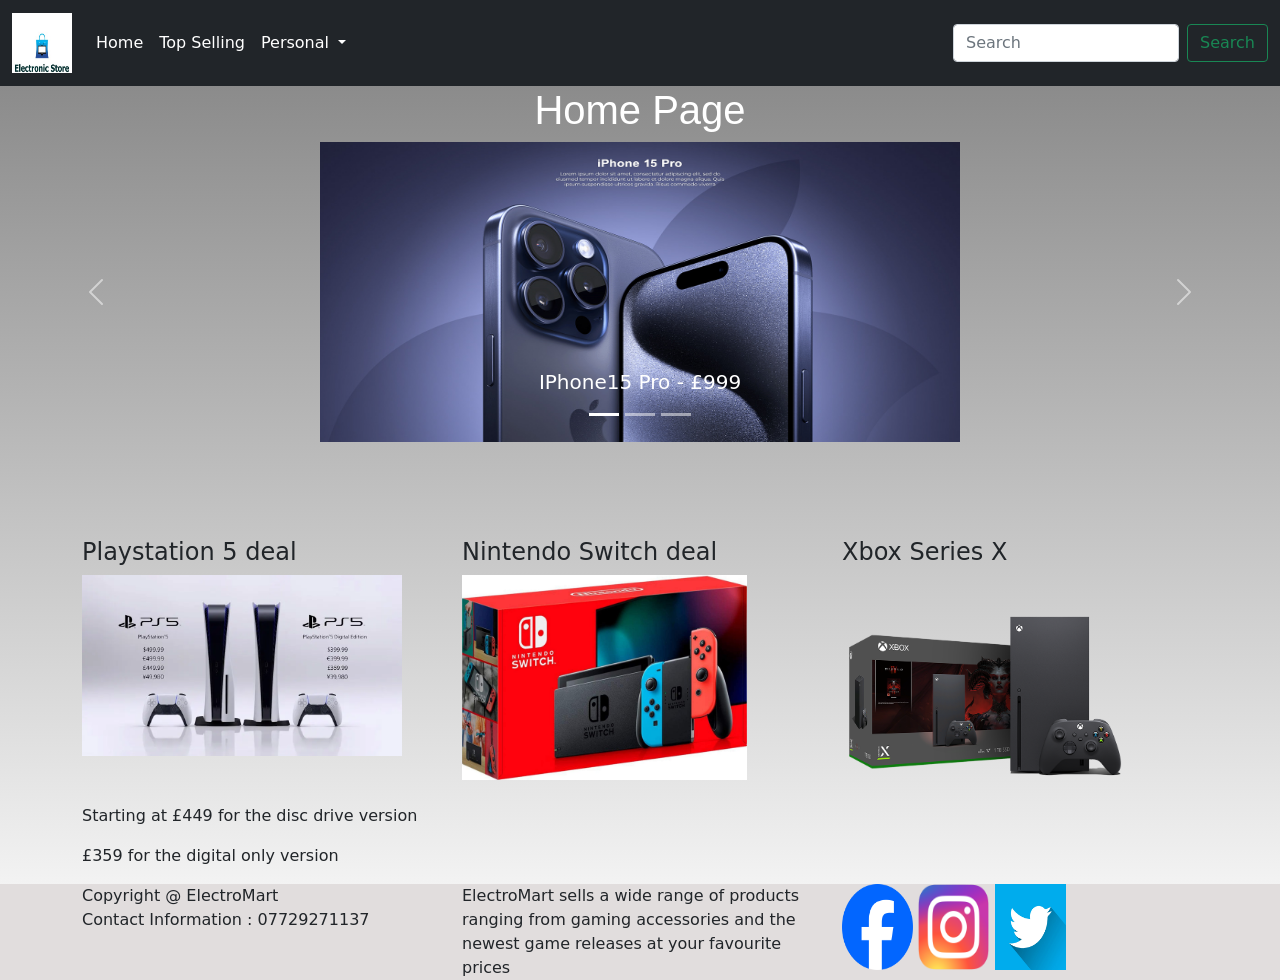
<file: index.html>
<!DOCTYPE html>
<html>
<head>
<meta charset="UTF-8">
<link href="css/bootstrap.min.css" rel="stylesheet"/>
<script src="js/bootstrap.bundle.js"></script>
<link rel="stylesheet" href="stylesheetIAD.css">
<xml id="note" src="storecatalogue.xml"></xml>
<title>Website design</title>
</head>

<body>
    <nav class="navbar sticky-top navbar-expand-lg navbar-dark bg-dark">
        <div class="container-fluid">
            <a class="navbar-brand" href="index.html"><img src="images/electronicstore.jpg"
                alt="AI" width="60" height="60"> </a>
          <button class="navbar-toggler" type="button" data-bs-toggle="collapse" data-bs-target="#navbarSupportedContent" aria-controls="navbarSupportedContent" aria-expanded="false" aria-label="Toggle navigation">
            <span class="navbar-toggler-icon"></span>
          </button>
          <div class="collapse navbar-collapse" id="navbarSupportedContent">
            <ul class="navbar-nav me-auto mb-2 mb-lg-0">
              <li class="nav-item">
                <a class="nav-link active text-white" aria-current="page" href="index.html">Home</a>
              </li>
              <li class="nav-item">
                <a class="nav-link text-white" href="#">Top Selling</a>
              </li>
              <li class="nav-item dropdown">
                <a class="nav-link dropdown-toggle text-white" href="#" id="navbarDropdown" role="button" data-bs-toggle="dropdown" aria-expanded="false">
                  Personal
                </a>
                <ul class="dropdown-menu" aria-labelledby="navbarDropdown">
                  <li><a class="dropdown-item" href="login.html">Login</a></li>
                  <li><a class="dropdown-item" href="sign up.html">Sign up</a></li>
                  <li><hr class="dropdown-divider"></li>
                  <li><a class="dropdown-item" href="#">Your basket</a></li>
                </ul>
              </li>
            </ul>
            <form class="d-flex">
              <input class="form-control me-2" type="search" placeholder="Search" aria-label="Search">
              <button class="btn btn-outline-success" type="submit">Search</button>
            </form>
          </div>
        </div>
      </nav>
      <h1 align="center">Home Page</h1>
      <div id="carouselExampleIndicators" class="carousel slide" data-bs-ride="carousel">
        <div class="carousel-indicators">
        <button type="button" data-bs-target="#carouselExampleIndicators" data-bs-slide-to="0" class="active" aria-current="true" aria-label="Slide 1"></button>
        <button type="button" data-bs-target="#carouselExampleIndicators" data-bs-slide-to="1" aria-label="Slide 2"></button>
        <button type="button" data-bs-target="#carouselExampleIndicators" data-bs-slide-to="2" aria-label="Slide 3"></button>
        </div>
        <div class="carousel-inner" align="center">
        <div class="carousel-item active">
            <img src="images/iphone15.jpg" class="d-block w-50" alt="C2" width="1000" height="300">
            <div class="carousel-caption d-none d-md-block">
                <h5>IPhone15 Pro - £999</h5>
            </div>
        </div>
        <div class="carousel-item">
            <img src="images/mw3.webp" class="d-block w-50" alt="C2" width="1000" height="300">
            <div class="carousel-caption d-none d-md-block">
                <h6>Call of Duty Modern Warfare 3 - £65</h6>
            </div>
        </div>
        <div class="carousel-item">
            <img src="images/dellcomputer.avif" class="d-block w-50" alt="C2" width="1000" height="300">
            <div class="carousel-caption d-none d-md-block">
                <h5></h5>
            </div>
        </div>
        </div>
        <button class="carousel-control-prev" type="button" data-bs-target="#carouselExampleIndicators" data-bs-slide="prev">
        <span class="carousel-control-prev-icon" aria-hidden="true"></span>
        <span class="visually-hidden">Previous</span>
        </button>
        <button class="carousel-control-next" type="button" data-bs-target="#carouselExampleIndicators" data-bs-slide="next">
        <span class="carousel-control-next-icon" aria-hidden="true"></span>
        <span class="visually-hidden">Next</span>
        </button>
    </div>
        <br>
        <br>
        <br>
        <br>

        <div class="container">
          <div class="row">
            <div class="col-sm">
              <h4 align "center">Playstation 5 deal</h4>
              <div><img src="images/ps5 2.webp" alt="img.ps5" width="90%" height="90%">
                <br>
                <br>
                <br>
                <p>Starting at £449 for the disc drive version</p>
                <p>£359 for the digital only version</p>
              </div>
            </div>
            <div class="col-sm">
             <h4 align "center">Nintendo Switch deal</h4>
              <div><img src="images/nintendoswitch.jpg" alt="img.nintendoswitch" width="80%" height="80%">
              </div>
            </div>
            <div class="col-sm">
             <h4 align "center">Xbox Series X</h4>
             <div><img src="images/xbox.png" alt="img.nintendoswitch" width="80%" height="80%">
             </div>
            </div>
          </div>
        </div>

        <div class="navbar2">
          <div class="container">
            <div class="row">
              <div class="col-sm">
                Copyright @ ElectroMart<br>
                Contact Information : 07729271137
              </div>
              <div class="col-sm">
                ElectroMart sells a wide range of products ranging from gaming accessories and the newest game releases at 
                your favourite prices
              </div>
              <div class="col-sm">
                <a href="https://www.facebook.com/"><img src="images/facebook.png"alt="AI" width="20%" height="90%"></a>
                <a href="https://www.instagram.com/"><img src="images/instagram.webp"alt="AI" width="20%" height="90%"></a>
                <a href="https://twitter.com/"><img src="images/twitter.webp"alt="AI" width="20%" height="90%"></a>

              </div>
            </div>
          </div>

</body>
</html>
</file>
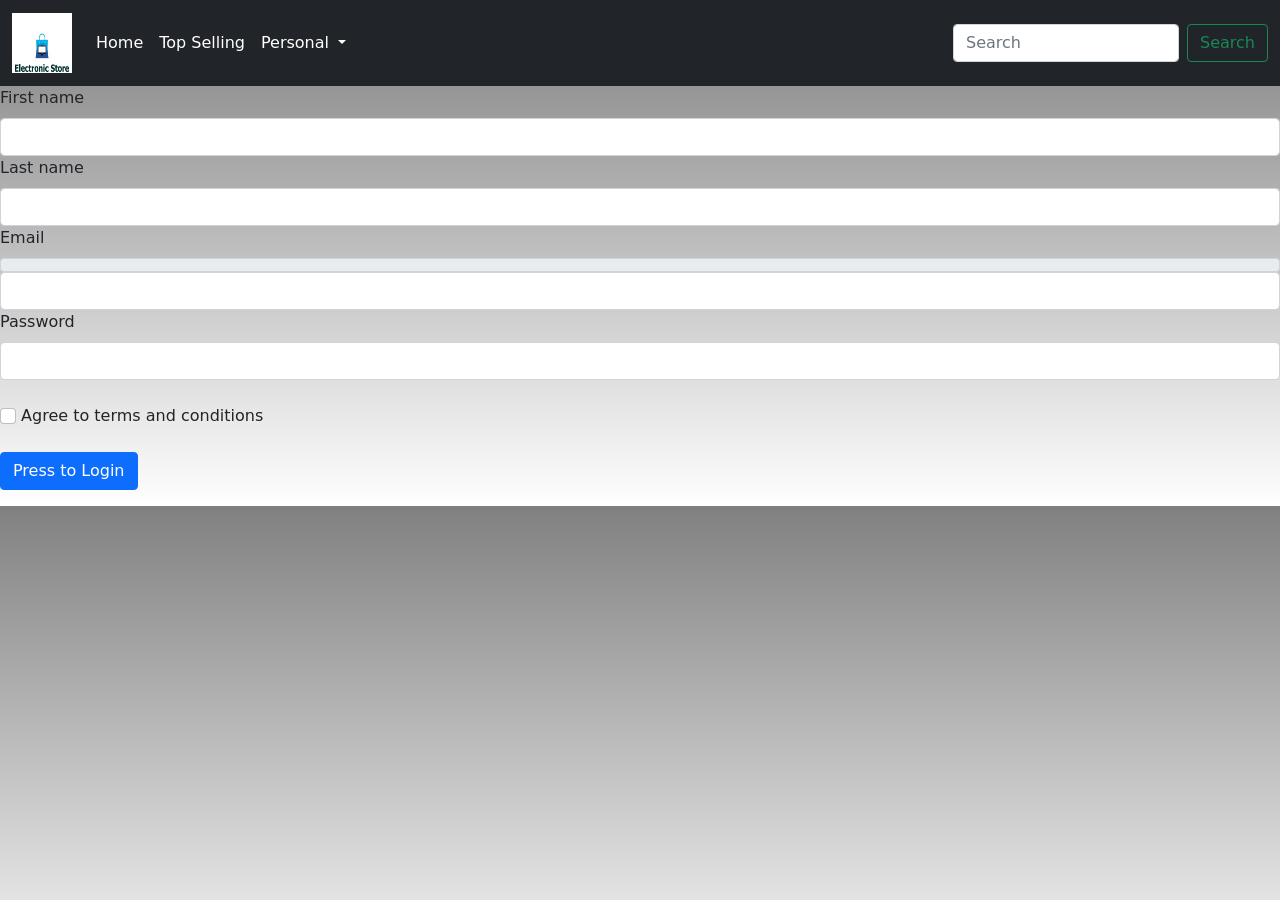
<file: internet application development coursework.html>
<!DOCTYPE html>
<html>
<head>
<meta charset="UTF-8">
<link href="css/bootstrap.min.css" rel="stylesheet"/>
<script src="js/bootstrap.bundle.js"></script>
<link rel="stylesheet" href="stylesheetIAD.css">
<title>Game store website design</title>
</head>

<body>
    <nav class="navbar navbar-expand-lg navbar-dark bg-dark">
        <div class="container-fluid">
            <a class="navbar-brand" href="index.html"><img src="images/electronicstore.jpg"
                alt="AI" width="60" height="60"> </a>
          <button class="navbar-toggler" type="button" data-bs-toggle="collapse" data-bs-target="#navbarSupportedContent" aria-controls="navbarSupportedContent" aria-expanded="false" aria-label="Toggle navigation">
            <span class="navbar-toggler-icon"></span>
          </button>
          <div class="collapse navbar-collapse" id="navbarSupportedContent">
            <ul class="navbar-nav me-auto mb-2 mb-lg-0">
              <li class="nav-item">
                <a class="nav-link active text-white" aria-current="page" href="index.html">Home</a>
              </li>
              <li class="nav-item">
                <a class="nav-link text-white" href="#">Top Selling</a>
              </li>
              <li class="nav-item dropdown">
                <a class="nav-link dropdown-toggle text-white" href="#" id="navbarDropdown" role="button" data-bs-toggle="dropdown" aria-expanded="false">
                  Personal
                </a>
                <ul class="dropdown-menu" aria-labelledby="navbarDropdown">
                  <li><a class="dropdown-item" href="aboutus.html">Login</a></li>
                  <li><a class="dropdown-item" href="#">Sign up</a></li>
                  <li><hr class="dropdown-divider"></li>
                  <li><a class="dropdown-item" href="#">Your basket</a></li>
                </ul>
              </li>
            </ul>
            <form class="d-flex">
              <input class="form-control me-2" type="search" placeholder="Search" aria-label="Search">
              <button class="btn btn-outline-success" type="submit">Search</button>
            </form>
          </div>
        </div>
      </nav>





      <form class="row g-3">
        <div  class="mb-3 mt-3">
              <label for="validationDefault01" class="form-label">First name</label>
              <input type="text" class="form-control" id="validationDefault01" value="" required>
            
              <label for="validationDefault02" class="form-label">Last name</label>
              <input type="text" class="form-control" id="validationDefault02" value="" required>
            
            <label for="validationDefaultUsername" class="form-label">Email</label>
                <span class="input-group-text" id="inputGroupPrepend2"></span>
                <input type="email" class="form-control" id="validationDefaultUsername"  aria-describedby="inputGroupPrepend2" required>
              <label for="validationDefault03" class="form-label">Password</label>
              <input type="password" class="form-control" id="validationDefault03" required>
              <br>
                <input class="form-check-input" type="checkbox" value="" id="invalidCheck2" required>
                <label class="form-check-label" for="invalidCheck2">
                  Agree to terms and conditions
                </label>
                <br>
                <br>
              <button class="btn btn-primary" type="submit">Press to Login</button>
            </div>
          </form>

</body>
</html>
</file>
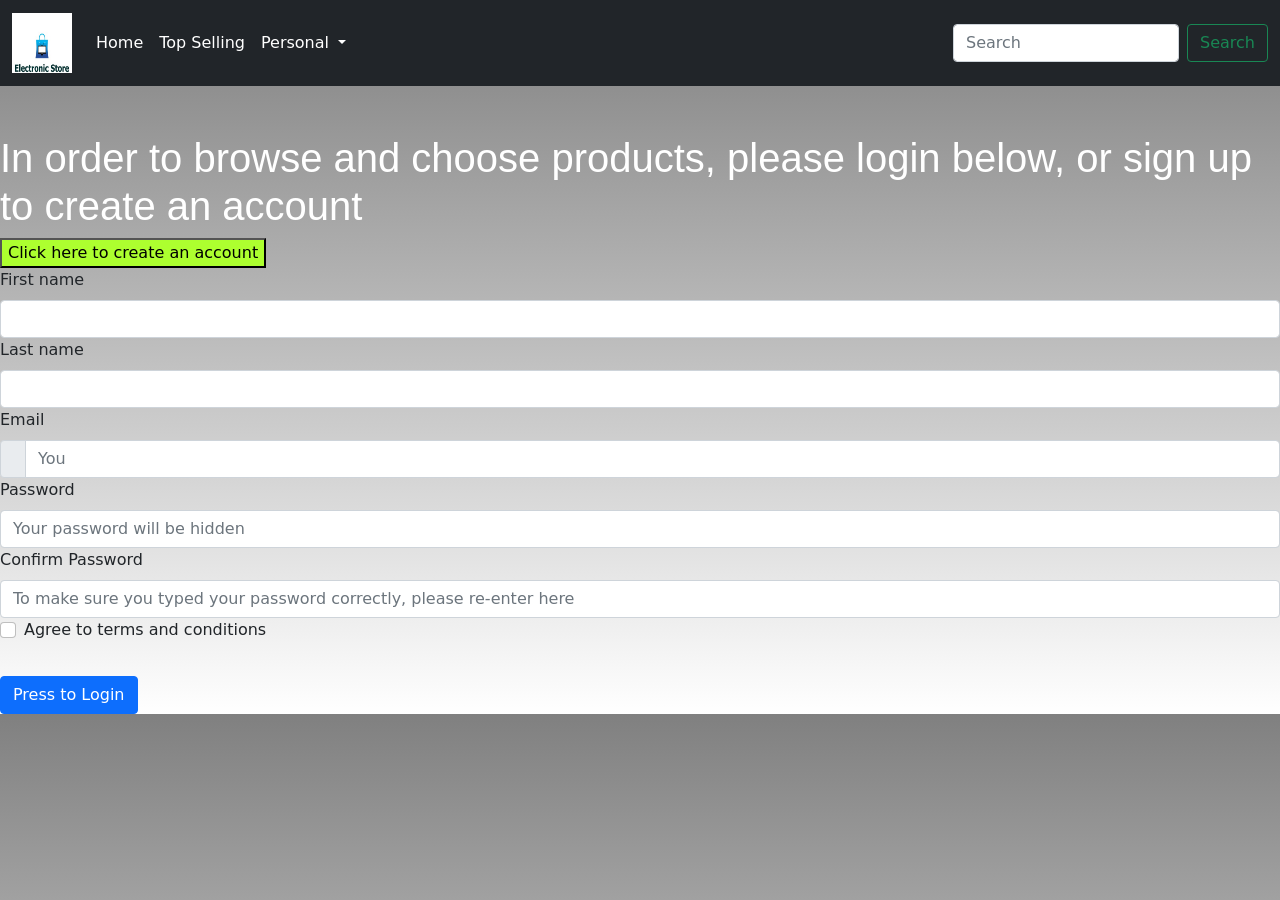
<file: login.html>
<!DOCTYPE html>
<html lang="en">
<head>
<meta charset="UTF-8">
<script src="js/bootstrap.bundle.min.js"></script>
<link href="css/bootstrap.min.css" rel="stylesheet">
<link rel="stylesheet" href="stylesheetIAD.css">
<title>ElectroMart Login</title>
</head>

<body>
    <nav class="navbar navbar-expand-lg navbar-dark bg-dark">
        <div class="container-fluid">
            <a class="navbar-brand" href="index.html"><img src="images/electronicstore.jpg"
                alt="AI" width="60" height="60"> </a>
          <button class="navbar-toggler" type="button" data-bs-toggle="collapse" data-bs-target="#navbarSupportedContent" aria-controls="navbarSupportedContent" aria-expanded="false" aria-label="Toggle navigation">
            <span class="navbar-toggler-icon"></span>
          </button>
          <div class="collapse navbar-collapse" id="navbarSupportedContent">
            <ul class="navbar-nav me-auto mb-2 mb-lg-0">
              <li class="nav-item">
                <a class="nav-link active text-white" aria-current="page" href="index.html">Home</a>
              </li>
              <li class="nav-item">
                <a class="nav-link text-white" href="#">Top Selling</a>
              </li>
              <li class="nav-item dropdown">
                <a class="nav-link dropdown-toggle text-white" href="#" id="navbarDropdown" role="button" data-bs-toggle="dropdown" aria-expanded="false">
                  Personal
                </a>
                <ul class="dropdown-menu" aria-labelledby="navbarDropdown">
                  <li><a class="dropdown-item" href="login.html">Login</a></li>
                  <li><a class="dropdown-item" href="sign up.html">Sign up</a></li>
                  <li><hr class="dropdown-divider"></li>
                  <li><a class="dropdown-item" href="#">Your basket</a></li>
                </ul>
              </li>
            </ul>
            <form class="d-flex">
              <input class="form-control me-2" type="search" placeholder="Search" aria-label="Search">
              <button class="btn btn-outline-success" type="submit">Search</button>
            </form>
          </div>
        </div>
      </nav>
        <br>
        <br>
<h1>In order to browse and choose products, please login below, or sign up to create an account</h1>
<form action="sign up.html" target="_blank">
    <button type="submit">Click here to create an account</button>
    </form>
    <form class="row g-3">
      <div class="mb-3 mt-3">
        <label for="userfirstname" class="form-label">First name</label>
        <input type="text" class="form-control" id="validationDefault01" value="" required>

        <label for="userlastname" class="form-label">Last name</label>
        <input type="text" class="form-control" id="validationDefault02" value="" required>
      
  
        <label for="useremail" class="form-label">Email</label>
        <div class="input-group">
          <span class="input-group-text"></span>
          <input type="email" class="form-control" id="validationDefaultUsername" placeholder="You "value=""required>
  
      </div>

        <label for="userpassword" class="form-label">Password</label>
        <input type="password" class="form-control" id="validationDefault03" placeholder="Your password will be hidden" required>

        <label for="userconfirmpassword" class="form-label">Confirm Password</label>
        <input type="password" class="form-control" id="validationDefault03" placeholder="To make sure you typed your password correctly, please re-enter here" required>
  
        <div class="form-check">
          <input class="form-check-input" type="checkbox" value="" id="invalidCheck2" required>
          <label class="form-check-label" for="invalidCheck2">
            Agree to terms and conditions
          </label>
        </div>
      </div>
      <div class="col-12">
        <button class="btn btn-primary" type="submit">Press to Login</button>
      </div>
    </form>


        
</body>
</file>
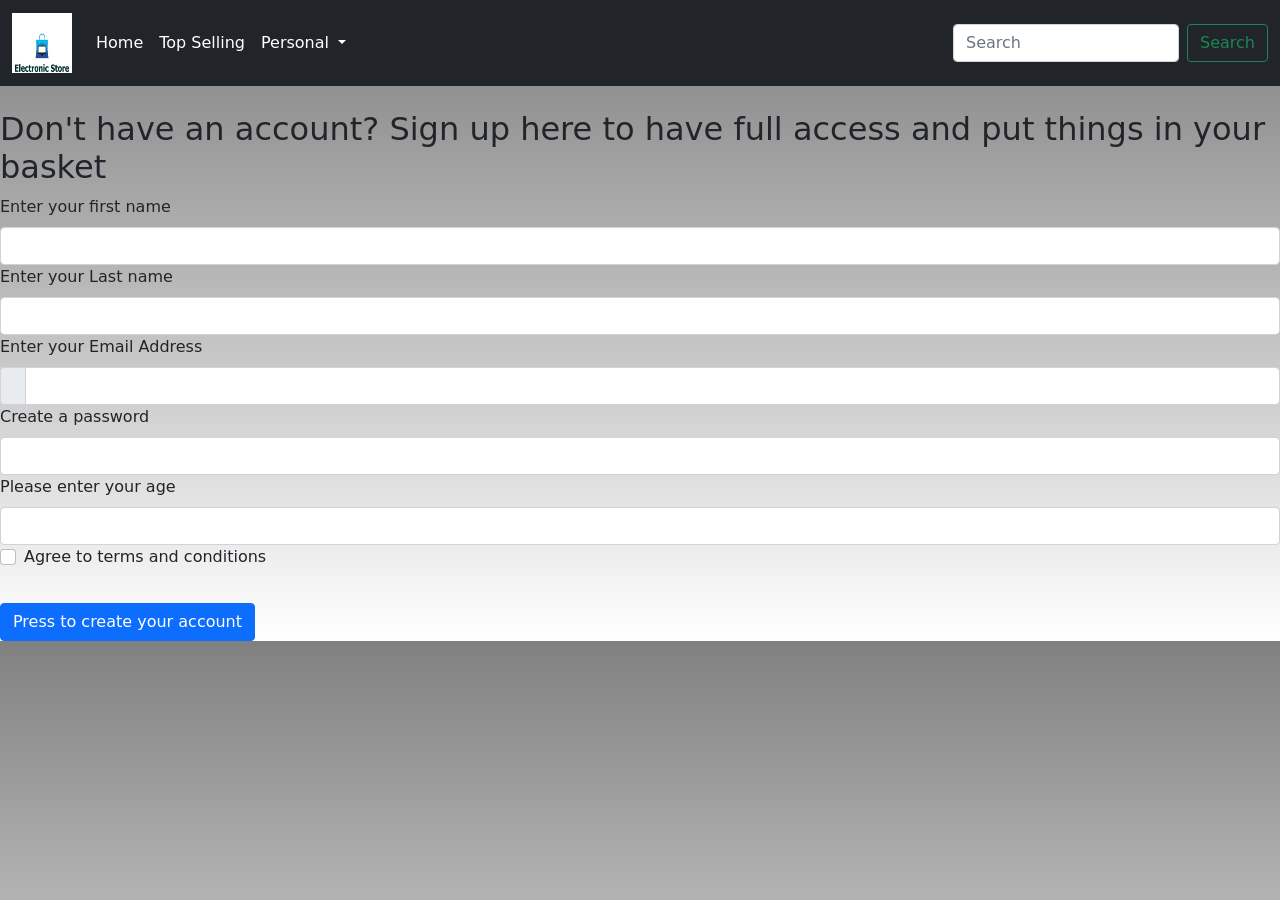
<file: sign up.html>
<!DOCTYPE html>
<html lang="en">
<head>
<meta charset="UTF-8">
<script src="js/bootstrap.bundle.min.js"></script>
<link href="css/bootstrap.min.css" rel="stylesheet">
<link rel="stylesheet" href="stylesheetIAD.css">
<xml id="note" src="note.xml"></xml>
<title>Create an Account</title>
</head>

<body>
    <nav class="navbar navbar-expand-lg navbar-dark bg-dark">
        <div class="container-fluid">
            <a class="navbar-brand" href="index.html"><img src="images/electronicstore.jpg"
                alt="AI" width="60" height="60"> </a>
          <button class="navbar-toggler" type="button" data-bs-toggle="collapse" data-bs-target="#navbarSupportedContent" aria-controls="navbarSupportedContent" aria-expanded="false" aria-label="Toggle navigation">
            <span class="navbar-toggler-icon"></span>
          </button>
          <div class="collapse navbar-collapse" id="navbarSupportedContent">
            <ul class="navbar-nav me-auto mb-2 mb-lg-0">
              <li class="nav-item">
                <a class="nav-link active text-white" aria-current="page" href="index.html">Home</a>
              </li>
              <li class="nav-item">
                <a class="nav-link text-white" href="#">Top Selling</a>
              </li>
              <li class="nav-item dropdown">
                <a class="nav-link dropdown-toggle text-white" href="#" id="navbarDropdown" role="button" data-bs-toggle="dropdown" aria-expanded="false">
                  Personal
                </a>
                <ul class="dropdown-menu" aria-labelledby="navbarDropdown">
                  <li><a class="dropdown-item" href="login.html">Login</a></li>
                  <li><a class="dropdown-item" href="sign up.html">Sign up</a></li>
                  <li><hr class="dropdown-divider"></li>
                  <li><a class="dropdown-item" href="#">Your basket</a></li>
                </ul>
              </li>
            </ul>
            <form class="d-flex">
              <input class="form-control me-2" type="search" placeholder="Search" aria-label="Search">
              <button class="btn btn-outline-success" type="submit">Search</button>
            </form>
          </div>
        </div>
      </nav>
      <br>
      <h2>Don't have an account? Sign up here to have full access and put things in your basket</h2>

      <form class="row g-3">
        <div class="mb-3 mt-3">
          <label for="validationDefault01" class="form-label">Enter your first name</label>
          <input type="text" class="form-control" id="validationDefault01" value="" required>

          <label for="validationDefault02" class="form-label">Enter your Last name</label>
          <input type="text" class="form-control" id="validationDefault02" value="" required>
        
    
          <label for="validationDefault03" class="form-label">Enter your Email Address</label>
          <div class="input-group">
            <span class="input-group-text" id="inputGroupPrepend2"></span>
            <input type="email" class="form-control" id="validationDefault03"  aria-describedby="inputGroupPrepend2" required>
    
          </div>

          <label for="validationDefault04" class="form-label">Create a password</label>
          <input type="password" class="form-control" id="validationDefault04" required>

          <label for="validationDefault05" class="form-label">Please enter your age</label>
          <input type="age" class="form-control" id="validationDefault05" required>
    
          <div class="form-check">
            <input class="form-check-input" type="checkbox" value="" id="invalidCheck2" required>
            <label class="form-check-label" for="invalidCheck2">
              Agree to terms and conditions
            </label>
          </div>
        </div>
        <div class="col-12">
          <button class="btn btn-primary" type="submit">Press to create your account</button>
        </div>
      </form>
</body>
</file>
<file: stylesheetIAD.css>
body {
background-image: linear-gradient(grey,white);
}


h1   {font-family:'Gill Sans', 'Gill Sans MT', Calibri, 'Trebuchet MS', sans-serif;
color: white}

button {background-color:greenyellow}


.navbar a:hover {
background-color:cadetblue
}

h6 {color:aqua}

.navbar2 {
    background-color: #e1dddd;
    overflow: hidden;
    bottom: 0;
    width: 100%;
  }
</file>
